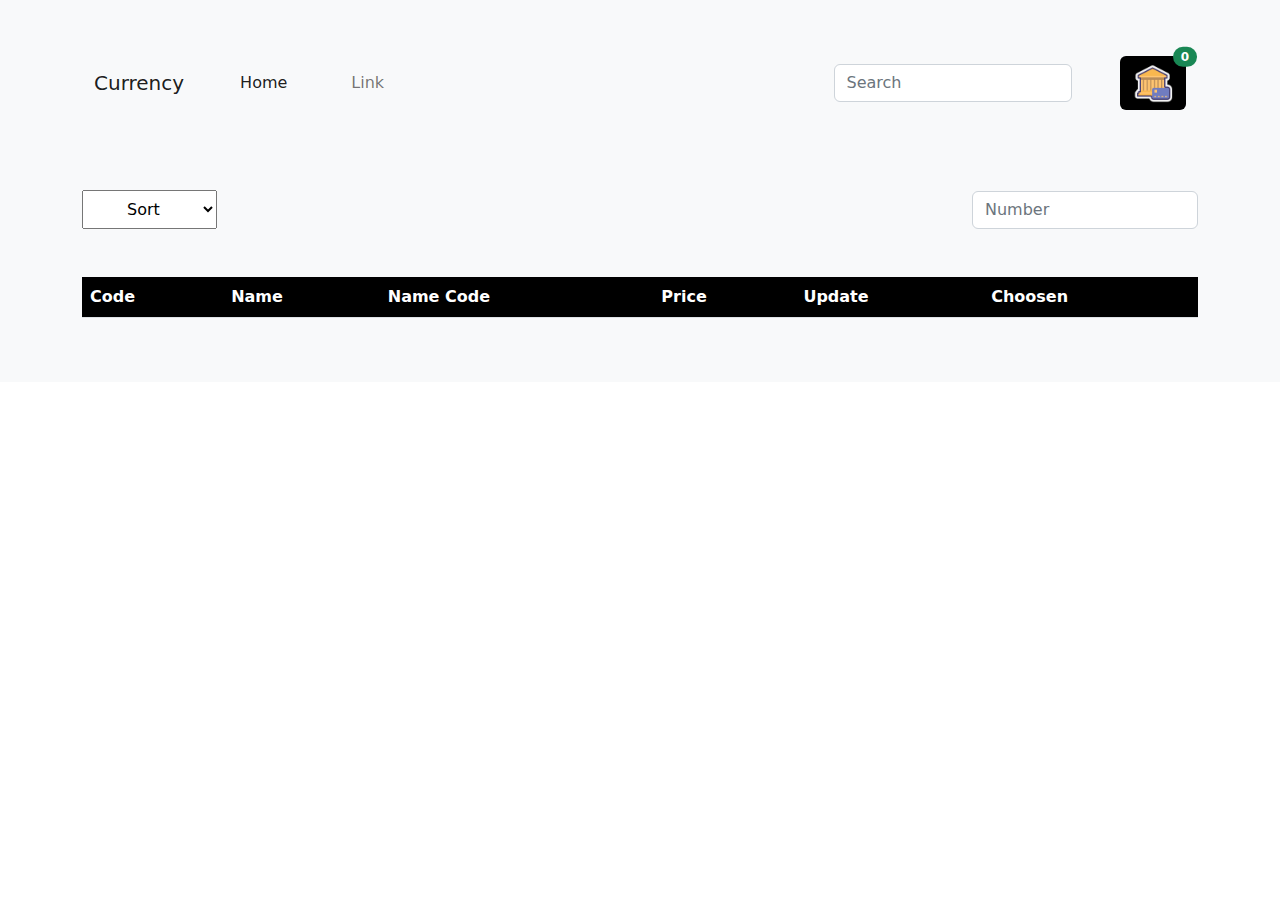
<file: index.html>
<!DOCTYPE html>
<html lang="en">
<head>
    <meta charset="UTF-8">
    <meta http-equiv="X-UA-Compatible" content="IE=edge">
    <meta name="viewport" content="width=device-width, initial-scale=1.0">
    <link rel="stylesheet" href="./bootstrap-5.2.0-dist/css/bootstrap.min.css">
    <link rel="stylesheet" href="./css/main.css">
    <title>Document</title>
</head>
<body>
    <div class="position-absolute loader">
      <img class="loader-img" src="./img/Infinity-1s-200px.gif" alt="img" width="200" height="200">
    </div>


    <header class="bg-light header pt-5 pb-4">
        <div class="container-md">
            <nav class="navbar navbar-expand-lg d-flex align-items-center">
                <div class="container-fluid">
                  <a class="navbar-brand me-5" href="#">Currency</a>

                  <div class="collapse navbar-collapse" id="navbarSupportedContent">
                    <ul class="navbar-nav me-auto mb-2 mb-lg-0">
                      <li class="nav-item me-5">
                        <a class="nav-link active" aria-current="page" href="#">Home</a>
                      </li>

                      <li class="nav-item me-5">
                        <a class="nav-link" href="#">Link</a>
                      </li>
                    </ul>

                    <input class="form-control search-input w-25" type="search" placeholder="Search" aria-label="Search">

                    <button type="button" class="btn-basket btn ms-5 position-relative bg-black">
                      <img class="img-basket" src="./img/basket.png" alt="basket" width="40" height="40">
                      
                      <span class="badge-number position-absolute top-0 start-100 translate-middle badge rounded-pill bg-success">
                        0 
                      </span>
                    </button>
                  </div>
                </div>
            </nav>
        </div>
    </header>

    <main class="pt-5 bg-light main pb-5 d-flex justify-content-center">
        <div class="container-md">
            <div class="settings d-flex align-items-center justify-content-between">
                <select class="currency__sort me-5 text-center p-2">
                    <option selected hidden>Sort</option> 
      
                    <option value="default">Default</option>
      
                    <option value="bs">Big to Small</option>
      
                    <option value="sb">Small to Big</option>
                </select>

                <form>
                    <input type="number" class="form-control currency__filter" placeholder="Number" aria-label="number" aria-describedby="addon-wrapping">
                </form>
            </div>

            <table class="table pt-5 mt-5">
                <thead class="bg-black text-white">
                  <tr>
                    <th scope="col">Code</th>
                    <th scope="col">Name</th>
                    <th scope="col">Name Code</th>
                    <th scope="col">Price</th>
                    <th scope="col">Update</th>
                    <th scope="col">Choosen</th>
                  </tr>
                </thead>

                <tbody class="table__body">
                  <tr>
                    <th scope="row">1</th>
                    <td>Mark</td>
                    <td>Otto</td>
                    <td>@mdo</td>
                    <td>samething</td>
                  </tr>
                </tbody>
              </table>
        </div>
    </main>


<button type="button" class="btn modal-btn d-none" data-bs-toggle="modal" data-bs-target="#exampleModal">
</button>
  
<div class="modal fade" id="exampleModal" tabindex="-1" aria-labelledby="exampleModalLabel" aria-hidden="true">
    <div class="modal-dialog">
      <div class="modal-content d-flex justify-content-center align-items-center p-5">
        <div class="modal-header d-flex justify-content-between">
          <h1 class="modal-title fs-5 text-danger me-5" id="exampleModalLabel">Warning!!!</h1>
          <button type="button" class="btn-close ms-5" data-bs-dismiss="modal" aria-label="Close"></button>
        </div>
        <div class="modal-body text-success">
          Please, subscribe to my Telegram channel <a href="https://t.me/Graphics_4K">Ma'ruf</a>
        </div>

        <button type="button" class="btn btn-primary w-25" data-bs-dismiss="modal">Ok</button>
      </div>
    </div>
</div>

    <template id="template">
        <tr class="table">
          <th scope="row" class="table-id" data-id="1">1</th>
          <td class="table-name">Mark</td>
          <td class="table-name-code">Otto</td>
          <td class="table-price">@mdo</td>
          <td class="table-update">da</td>
          <td class="table-bookmark">
            <button class="bookmark-btn btn p-0 m-0 border-0">
              <img class="bookmark-img"  src="./img/bookmark.svg" alt="bookmark">
            </button>
          </td>
        </tr>
    </template>
    

    <script src="./JS/main.js"></script>
    <script src="./bootstrap-5.2.0-dist/js/bootstrap.bundle.min.js"></script>
</body>
</html>
</file>
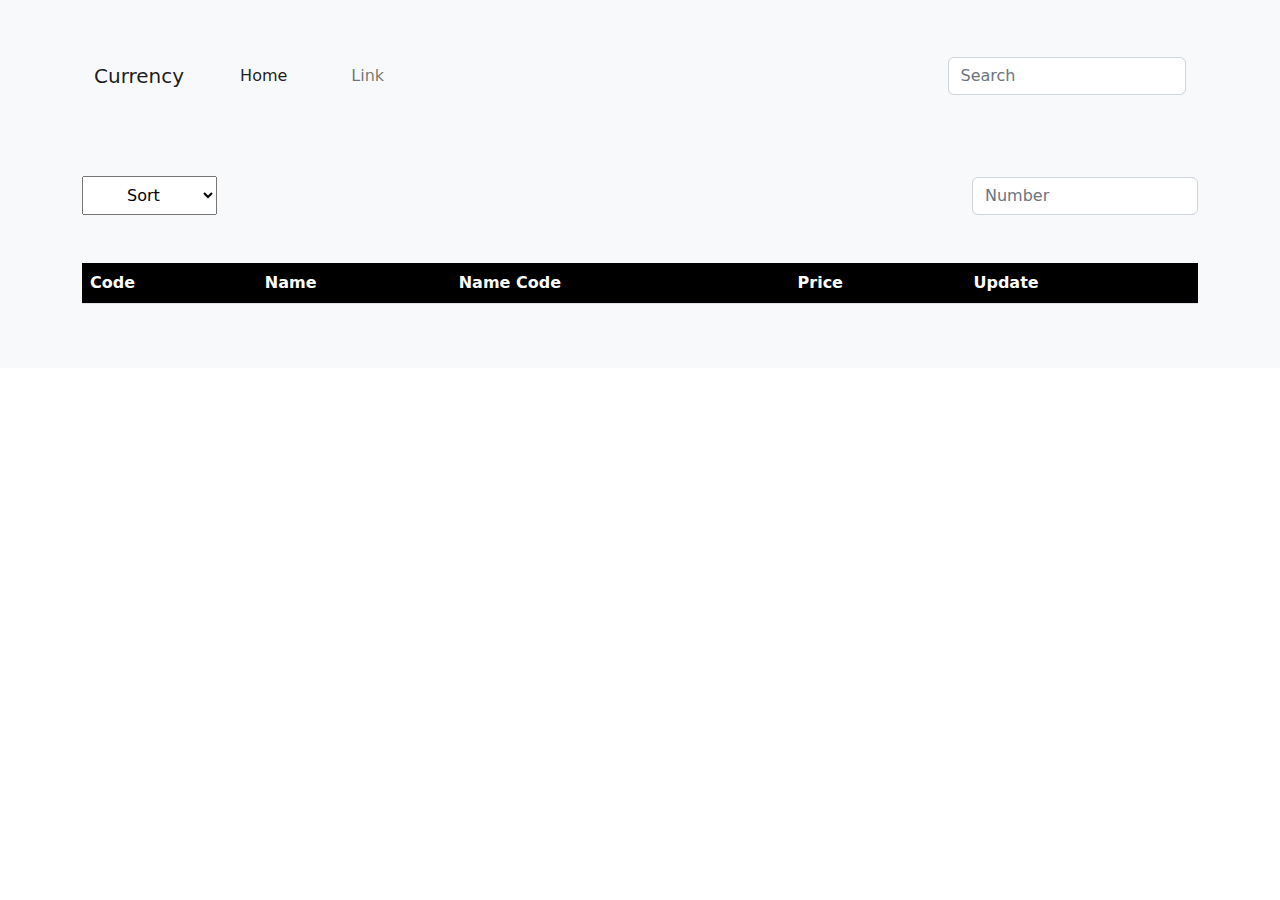
<file: indedx.html>
<!DOCTYPE html>
<html lang="en">
<head>
    <meta charset="UTF-8">
    <meta http-equiv="X-UA-Compatible" content="IE=edge">
    <meta name="viewport" content="width=device-width, initial-scale=1.0">
    <link rel="stylesheet" href="./bootstrap-5.2.0-dist/css/bootstrap.min.css">
    <link rel="stylesheet" href="./css/main.css">
    <title>Document</title>
</head>
<body>
    <div class="position-absolute loader">
      <img class="loader-img" src="./img/Infinity-1s-200px.gif" alt="img" width="200" height="200">
    </div>


    <header class="bg-light header pt-5 pb-4">
        <div class="container-md">
            <nav class="navbar navbar-expand-lg d-flex align-items-center">
                <div class="container-fluid">
                  <a class="navbar-brand me-5" href="#">Currency</a>

                  <div class="collapse navbar-collapse" id="navbarSupportedContent">
                    <ul class="navbar-nav me-auto mb-2 mb-lg-0">
                      <li class="nav-item me-5">
                        <a class="nav-link active" aria-current="page" href="#">Home</a>
                      </li>

                      <li class="nav-item me-5">
                        <a class="nav-link" href="#">Link</a>
                      </li>
                    </ul>

                    <input class="form-control search-input w-25" type="search" placeholder="Search" aria-label="Search">
                  </div>
                </div>
            </nav>
        </div>
    </header>

    <main class="pt-5 bg-light main pb-5 d-flex justify-content-center">
        <div class="container-md">
            <div class="settings d-flex align-items-center justify-content-between">
                <select class="currency__sort me-5 text-center p-2">
                    <option selected hidden>Sort</option> 
      
                    <option value="default">Default</option>
      
                    <option value="bs">Big to Small</option>
      
                    <option value="sb">Small to Big</option>
                </select>

                <form>
                    <input type="number" class="form-control currency__filter" placeholder="Number" aria-label="number" aria-describedby="addon-wrapping">
                </form>
            </div>

            <table class="table pt-5 mt-5">
                <thead class="bg-black text-white">
                  <tr>
                    <th scope="col">Code</th>
                    <th scope="col">Name</th>
                    <th scope="col">Name Code</th>
                    <th scope="col">Price</th>
                    <th scope="col">Update</th>
                  </tr>
                </thead>

                <tbody class="table__body">
                  <tr>
                    <th scope="row">1</th>
                    <td>Mark</td>
                    <td>Otto</td>
                    <td>@mdo</td>
                    <td>samething</td>
                  </tr>
                </tbody>
              </table>
        </div>
    </main>


<button type="button" class="btn modal-btn d-none" data-bs-toggle="modal" data-bs-target="#exampleModal">
</button>
  
<div class="modal fade" id="exampleModal" tabindex="-1" aria-labelledby="exampleModalLabel" aria-hidden="true">
    <div class="modal-dialog">
      <div class="modal-content d-flex justify-content-center align-items-center p-5">
        <div class="modal-header d-flex justify-content-between">
          <h1 class="modal-title fs-5 text-danger me-5" id="exampleModalLabel">Warning!!!</h1>
          <button type="button" class="btn-close ms-5" data-bs-dismiss="modal" aria-label="Close"></button>
        </div>
        <div class="modal-body text-success">
          Please, subscribe to my Telegram channel <a href="https://t.me/Graphics_4K">Ma'ruf</a>
        </div>

        <button type="button" class="btn btn-primary w-25" data-bs-dismiss="modal">Ok</button>
      </div>
    </div>
</div>

    <template id="template">
        <tr>
          <th scope="row" class="table-id" data-id="1">1</th>
          <td class="table-name">Mark</td>
          <td class="table-name-code">Otto</td>
          <td class="table-price">@mdo</td>
          <td class="table-update"></td>
        </tr>
    </template>
    

    <script src="./JS/main.js"></script>
    <script src="./bootstrap-5.2.0-dist/js/bootstrap.bundle.min.js"></script>
</body>
</html>
</file>
<file: css/main.css>
.loader{
    width: 100vw;
    height: 100vh;
    background-color: white;
    z-index: 5;
}
.loader-img{
    position: absolute;
    top: 250px;
    left: 650px;
}
</file>
